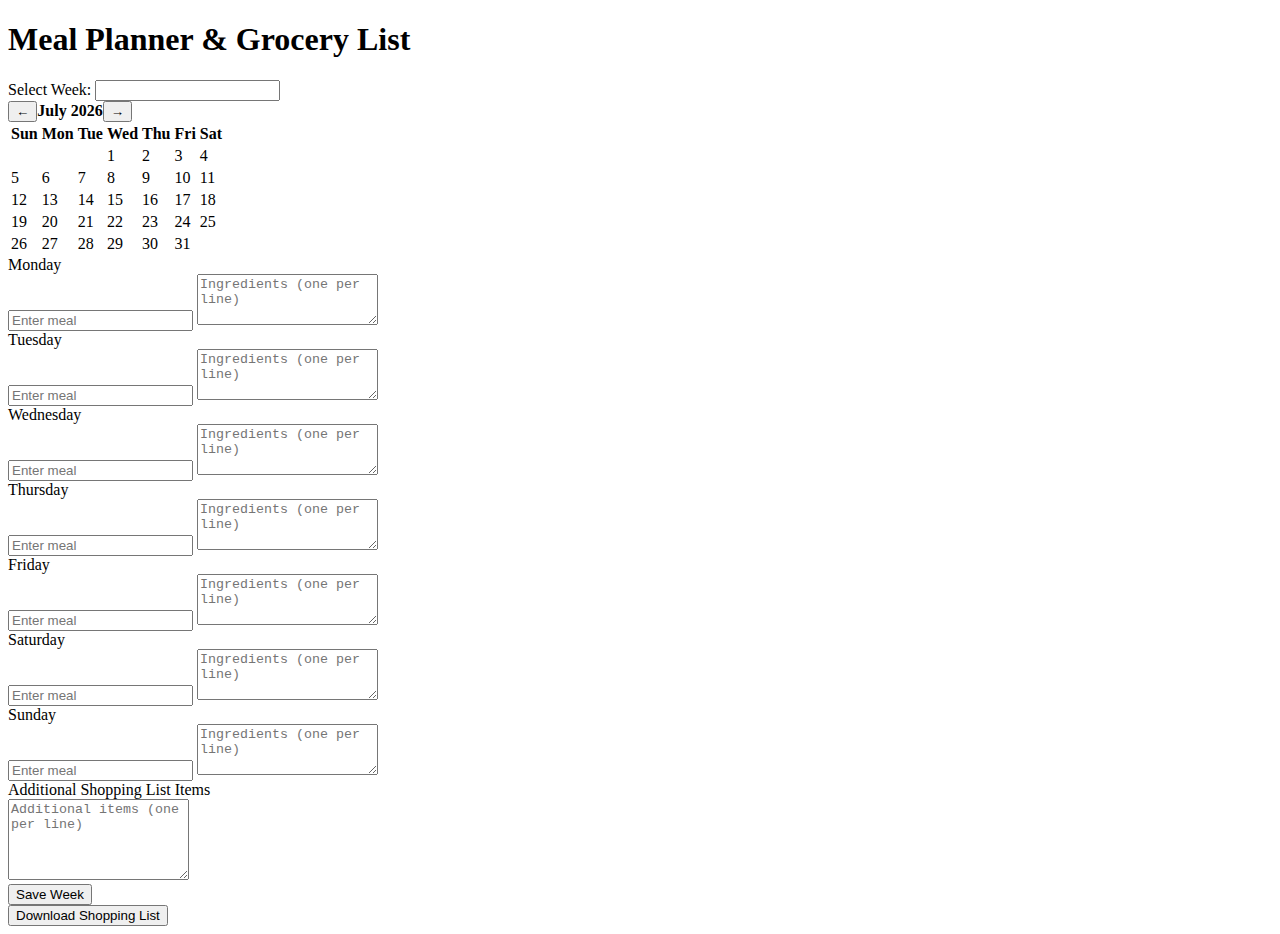
<file: templates/index.html>
<!DOCTYPE html>
<html lang="en">
<head>
    <meta charset="UTF-8">
    <meta name="viewport" content="width=device-width, initial-scale=1.0">
    <title>Meal Planner & Grocery List</title>
    <link href="https://cdn.jsdelivr.net/npm/bootstrap@5.3.8/dist/css/bootstrap.min.css" rel="stylesheet" integrity="sha384-sRIl4kxILFvY47J16cr9ZwB07vP4J8+LH7qKQnuqkuIAvNWLzeN8tE5YBujZqJLB" crossorigin="anonymous">
</head>
<body>
    <div class="container mt-5">
        <h1 class="text-center mb-4">Meal Planner & Grocery List</h1>

        <div class="row mb-4">
            <div class="col-md-6">
                <label for="weekSelect" class="form-label">Select Week:</label>
                <input type="text" id="weekSelect" class="form-control" readonly>
                <div id="calendar" class="mt-2"></div>
            </div>
        </div>

        <form method="POST" action="/save_week">
            <div class="row">
                <div class="col-md-12">
                    <div class="card mb-3">
                        <div class="card-header">Monday</div>
                        <div class="card-body">
                            <input type="text" name="monday" class="form-control mb-2" placeholder="Enter meal">
                            <textarea name="monday_ingredients" class="form-control" rows="3" placeholder="Ingredients (one per line)"></textarea>
                        </div>
                    </div>
                </div>
            </div>

            <div class="row">
                <div class="col-md-12">
                    <div class="card mb-3">
                        <div class="card-header">Tuesday</div>
                        <div class="card-body">
                            <input type="text" name="tuesday" class="form-control mb-2" placeholder="Enter meal">
                            <textarea name="tuesday_ingredients" class="form-control" rows="3" placeholder="Ingredients (one per line)"></textarea>
                        </div>
                    </div>
                </div>
            </div>

            <div class="row">
                <div class="col-md-12">
                    <div class="card mb-3">
                        <div class="card-header">Wednesday</div>
                        <div class="card-body">
                            <input type="text" name="wednesday" class="form-control mb-2" placeholder="Enter meal">
                            <textarea name="wednesday_ingredients" class="form-control" rows="3" placeholder="Ingredients (one per line)"></textarea>
                        </div>
                    </div>
                </div>
            </div>

            <div class="row">
                <div class="col-md-12">
                    <div class="card mb-3">
                        <div class="card-header">Thursday</div>
                        <div class="card-body">
                            <input type="text" name="thursday" class="form-control mb-2" placeholder="Enter meal">
                            <textarea name="thursday_ingredients" class="form-control" rows="3" placeholder="Ingredients (one per line)"></textarea>
                        </div>
                    </div>
                </div>
            </div>

            <div class="row">
                <div class="col-md-12">
                    <div class="card mb-3">
                        <div class="card-header">Friday</div>
                        <div class="card-body">
                            <input type="text" name="friday" class="form-control mb-2" placeholder="Enter meal">
                            <textarea name="friday_ingredients" class="form-control" rows="3" placeholder="Ingredients (one per line)"></textarea>
                        </div>
                    </div>
                </div>
            </div>

            <div class="row">
                <div class="col-md-12">
                    <div class="card mb-3">
                        <div class="card-header">Saturday</div>
                        <div class="card-body">
                            <input type="text" name="saturday" class="form-control mb-2" placeholder="Enter meal">
                            <textarea name="saturday_ingredients" class="form-control" rows="3" placeholder="Ingredients (one per line)"></textarea>
                        </div>
                    </div>
                </div>
            </div>

            <div class="row">
                <div class="col-md-12">
                    <div class="card mb-3">
                        <div class="card-header">Sunday</div>
                        <div class="card-body">
                            <input type="text" name="sunday" class="form-control mb-2" placeholder="Enter meal">
                            <textarea name="sunday_ingredients" class="form-control" rows="3" placeholder="Ingredients (one per line)"></textarea>
                        </div>
                    </div>
                </div>
            </div>

            <div class="row">
                <div class="col-md-12">
                    <div class="card mb-3">
                        <div class="card-header">Additional Shopping List Items</div>
                        <div class="card-body">
                            <textarea name="additional_items" class="form-control" rows="5" placeholder="Additional items (one per line)"></textarea>
                        </div>
                    </div>
                </div>
            </div>

            <input type="hidden" name="week" id="weekInput">

            <div class="row mt-4">
                <div class="col-md-6">
                    <button type="submit" class="btn btn-primary w-100">Save Week</button>
                </div>
                <div class="col-md-6">
                    <button type="button" class="btn btn-success w-100" onclick="downloadShoppingList()">Download Shopping List</button>
                </div>
            </div>
        </form>
    </div>

    <script>
        const calendar = document.getElementById('calendar');
        const weekSelect = document.getElementById('weekSelect');
        const weekInput = document.getElementById('weekInput');
        
        function getWeekNumber(date) {
            const d = new Date(Date.UTC(date.getFullYear(), date.getMonth(), date.getDate()));
            const dayNum = d.getUTCDay() || 7;
            d.setUTCDate(d.getUTCDate() + 4 - dayNum);
            const yearStart = new Date(Date.UTC(d.getUTCFullYear(), 0, 1));
            return Math.ceil((((d - yearStart) / 86400000) + 1) / 7);
        }
        
        function getMonday(d) {
            d = new Date(d);
            const day = d.getDay();
            const diff = d.getDate() - day + (day === 0 ? -6 : 1);
            return new Date(d.setDate(diff));
        }
        
        function renderCalendar(year, month) {
            const firstDay = new Date(year, month, 1);
            const lastDay = new Date(year, month + 1, 0);
            const daysInMonth = lastDay.getDate();
            const startDay = firstDay.getDay();
            
            let html = `<div class="card"><div class="card-body">`;
            html += `<div class="d-flex justify-content-between mb-3">`;
            html += `<button type="button" class="btn btn-sm btn-secondary" onclick="changeMonth(-1)">←</button>`;
            html += `<strong>${firstDay.toLocaleString('default', { month: 'long', year: 'numeric' })}</strong>`;
            html += `<button type="button" class="btn btn-sm btn-secondary" onclick="changeMonth(1)">→</button>`;
            html += `</div>`;
            html += `<table class="table table-bordered table-sm"><thead><tr>`;
            ['Sun', 'Mon', 'Tue', 'Wed', 'Thu', 'Fri', 'Sat'].forEach(day => {
                html += `<th class="text-center">${day}</th>`;
            });
            html += `</tr></thead><tbody><tr>`;
            
            for (let i = 0; i < startDay; i++) {
                html += `<td></td>`;
            }
            
            for (let day = 1; day <= daysInMonth; day++) {
                const date = new Date(year, month, day);
                const monday = getMonday(date);
                const weekNum = getWeekNumber(date);
                const weekStr = `${monday.getFullYear()}-W${String(weekNum).padStart(2, '0')}`;
                
                html += `<td class="text-center" style="cursor:pointer" onclick="selectWeek('${weekStr}', '${monday.toLocaleDateString()}')">${day}</td>`;
                
                if ((startDay + day) % 7 === 0 && day !== daysInMonth) {
                    html += `</tr><tr>`;
                }
            }
            
            html += `</tr></tbody></table></div></div>`;
            calendar.innerHTML = html;
        }
        
        let currentYear = new Date().getFullYear();
        let currentMonth = new Date().getMonth();
        
        function changeMonth(delta) {
            currentMonth += delta;
            if (currentMonth > 11) {
                currentMonth = 0;
                currentYear++;
            } else if (currentMonth < 0) {
                currentMonth = 11;
                currentYear--;
            }
            renderCalendar(currentYear, currentMonth);
        }
        
        function selectWeek(weekStr, mondayStr) {
            // Here we will change to also get info to fill all forms
            weekSelect.value = `Week starting ${mondayStr}`;
            weekInput.value = weekStr;

            fetch(`${window.location.href}get_week_items?week=${weekInput.value}`).then(resp => {
                if (resp.status != 200) {
                    const days = ['monday', 'tuesday', 'wednesday', 'thursday', 'friday', 'saturday', 'sunday'];
                    days.forEach(day => {
                        document.querySelector(`input[name="${day}"]`).value = '';
                        document.querySelector(`textarea[name="${day}_ingredients"]`).value = '';
                    });
                    document.querySelector('textarea[name="additional_items"]').value = '';
                    return;
                }

                resp.json().then(mealWeekData => {
                    console.log(mealWeekData);
                    
                    const days = ['monday', 'tuesday', 'wednesday', 'thursday', 'friday', 'saturday', 'sunday'];
                    days.forEach(day => {
                        document.querySelector(`input[name="${day}"]`).value = mealWeekData[day] || '';
                        document.querySelector(`textarea[name="${day}_ingredients"]`).value = mealWeekData[`${day}_ingredients`] || '';
                    });
                    document.querySelector('textarea[name="additional_items"]').value = mealWeekData['additional_items'] || '';
                });
            });

        }
        
        function downloadShoppingList() {
            if (!weekInput.value) {
                alert('Please select a week first');
                return;
            }
            window.location.href = `/download_shopping_list?week=${weekInput.value}`;
        }
        
        renderCalendar(currentYear, currentMonth);
    </script>
</body>
</html>
</file>
